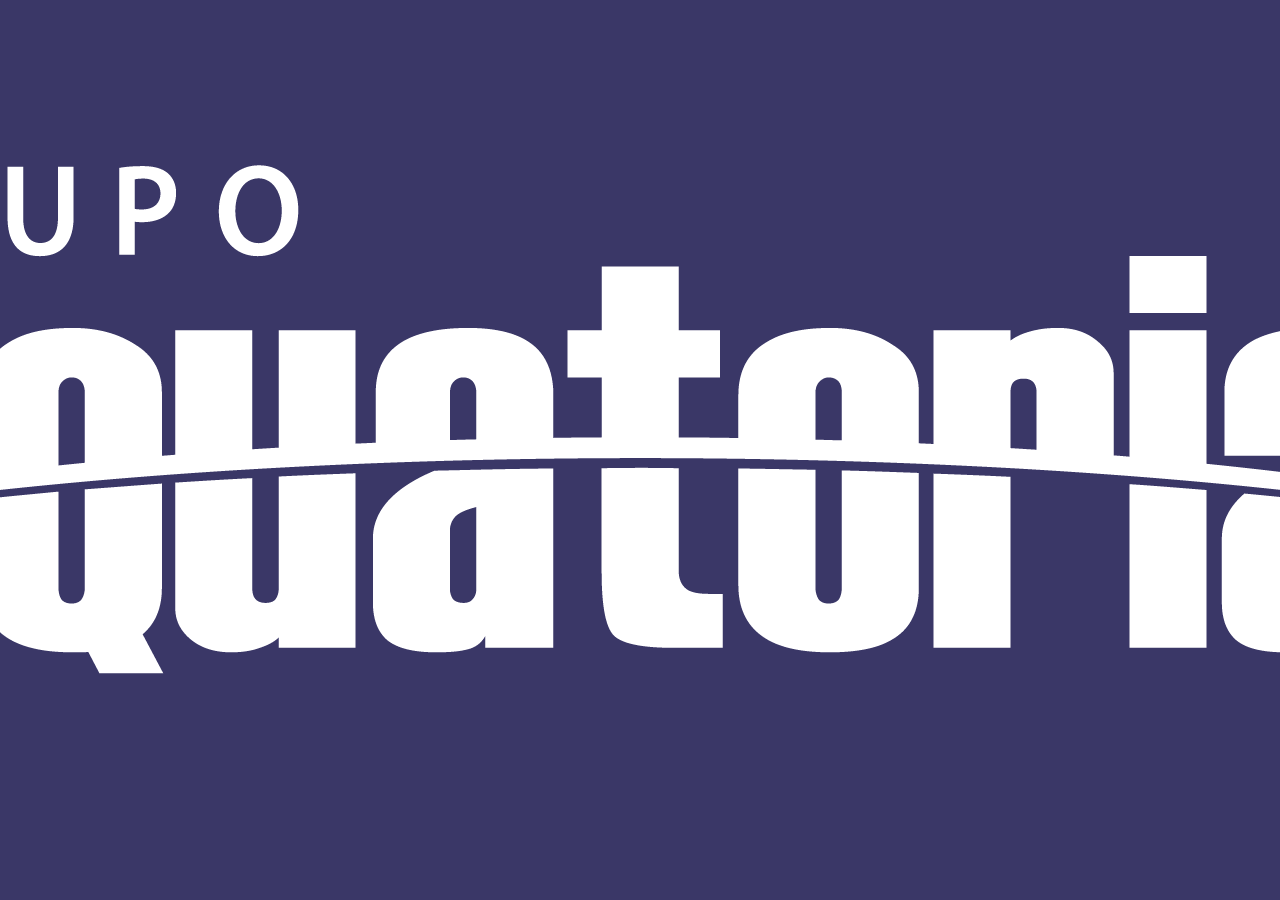
<file: index.html>
<!DOCTYPE html>
<html lang="pt-br">
<head>
    <meta charset="UTF-8">
    <meta name="viewport" content="width=device-width, initial-scale=1.0">
    <title>Energy Tracker</title>
    <link rel="stylesheet" href="css/style.css">
</head>
<body>
    <div class="conteiner">
        <div class="logo">
            <img src="imgs/logo-white.png" alt="Equatorial Energia">
        </div>
        <div class="`title">Energy Tracker</div>
        <div class="description">Acompanhe o seu consumo de forma eficiente</div>
        <a href="#" class="button">Comece</a>
    </div>
</body>
</html>
</file>
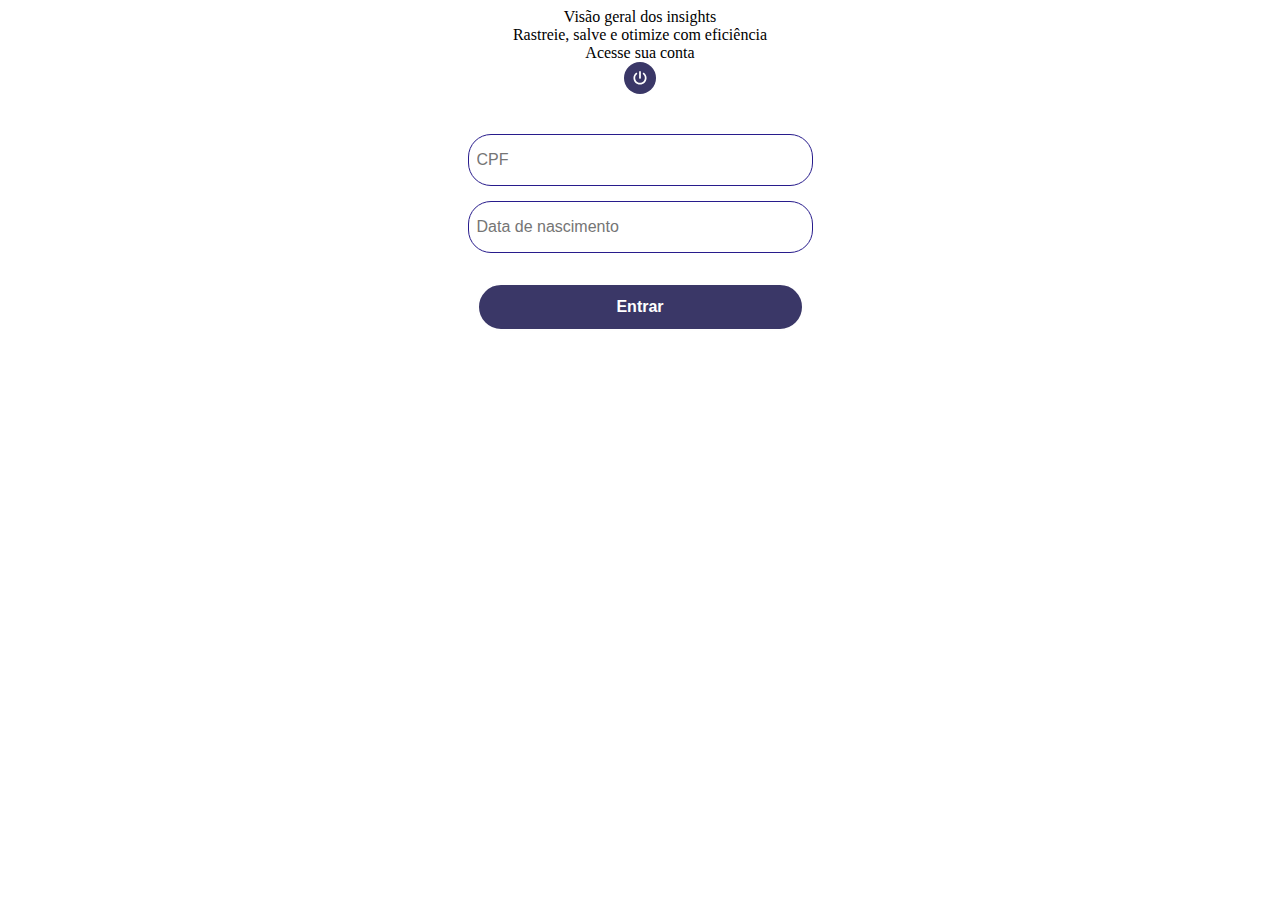
<file: signup.html>
<!DOCTYPE html>
<html lang="pt-br">
<head>
    <meta charset="UTF-8">
    <meta name="viewport" content="width=device-width, initial-scale=1.0">
    <title>App</title>
    <link rel="stylesheet" href="css/stylesignup.css">
</head>
<body>
    <div class="screen">
        <div class="title">
            Visão geral dos insights
        </div>
        <div class="subtitle">
            Rastreie, salve e otimize com eficiência
        </div>
        <div class="title-login">
            Acesse sua conta
        </div>
        <button class="button">
            <svg class="icon" viewBox="0 0 512 512">
                <path d="M288 256C288 273.7 273.7 288 256 288C238.3 288 224 273.7 224 256V32C224 14.33 238.3 0 256 0C273.7 0 288 14.33 288 32V256zM80 256C80 353.2 158.8 432 256 432C353.2 432 432 353.2 432 256C432 201.6 407.3 152.9 368.5 120.6C354.9 109.3 353 89.13 364.3 75.54C375.6 61.95 395.8 60.1 409.4 71.4C462.2 115.4 496 181.8 496 255.1C496 388.5 388.5 496 256 496C123.5 496 16 388.5 16 255.1C16 181.8 49.75 115.4 102.6 71.4C116.2 60.1 136.4 61.95 147.7 75.54C158.1 89.13 157.1 109.3 143.5 120.6C104.7 152.9 80 201.6 80 256z"></path>
            </svg>
        </button>

        <div class="form-container">
            <input class="input" type="text" placeholder="CPF">
            <input class="input" type="text" placeholder="Data de nascimento">
            <button class="button entrar">Entrar</button>
        </div>
    </div>
</body>
</html>
</file>
<file: css/style.css>
body {
    margin: 0;
    display: flex;
    justify-content: center;
    align-items: center;
    height: 100vh;
    background-color: #3a3767;
    font-family: "Titillium Web", sans-serif;
}

.screen {
    text-align: center;
}

.image-container {
    margin-top: 180px;
    width: 279px;
    height: 70px;
    border-radius: 8px;
    background-image: url('https://assets.api.uizard.io/api/cdn/stream/6597b96b-6647-4f11-8674-332ff50690d0.svg');
    background-position: center;
    background-size: cover;
    background-repeat: no-repeat;
    display: inline-block;
}

.title {
    color: #ffffff;
    font-size: 32px;
    font-weight: 800;
    line-height: 42px;
    margin-top: 20px;
}

.subtitle {
    color: #ffffff;
    font-size: 16px;
    line-height: 22px;
    margin-top: 10px;
}

.button {
    cursor: pointer;
    width: 335px;
    height: 48px;
    border: 2px solid #fefefe;
    border-radius: 24px;
    background-color: #ffffff;
    color: #000000;
    font-size: 16px;
    font-weight: 600;
    line-height: 22px;
    margin-top: 40px;
    padding: 0;
}
</file>
<file: css/stylesignup.css>
.screen {
    display: flex;
    flex-direction: column;
    align-items: center;
    height: 100vh;
    background-color: #ffffff;
}

/* Estiliza os títulos */
.title, .subtitle, .title-login {
    text-align: center;
}

/* Container para "Acesse sua conta" e o botão */
.title-login-container {
    display: flex;
    align-items: center;
    gap: 10px; /* Espaço entre texto e botão */
    margin-top: 20px;
}

/* Estilo do botão com ícone */
.button {
    cursor: pointer;
    display: flex;
    justify-content: center;
    align-items: center;
    width: 32px;
    height: 32px;
    border: none;
    border-radius: 22px;
    background-color: #3a3767;
    color: #ffffff;
}

/* Ajusta tamanho do ícone */
.icon {
    width: 14px;
    height: 14px;
    fill: #ffffff;
}

/* Estilização do formulário */
.form-container {
    display: flex;
    flex-direction: column;
    align-items: center;
    gap: 15px;
    margin-top: 40px;
    width: 100%;
}

/* Campos de entrada */
.input {
    width: 327px;
    height: 50px;
    padding: 0 8px;
    border: 1px solid #281c8c;
    border-radius: 23px;
    font-size: 16px;
}

/* Botão "Entrar" */
.button.entrar {
    width: 327px;
    height: 48px;
    border-radius: 24px;
    background-color: #3a3767;
    color: #ffffff;
    font-size: 16px;
    font-weight: 700;
    border: 2px solid #fefefe;
    margin-top: 15px;
}
</file>
